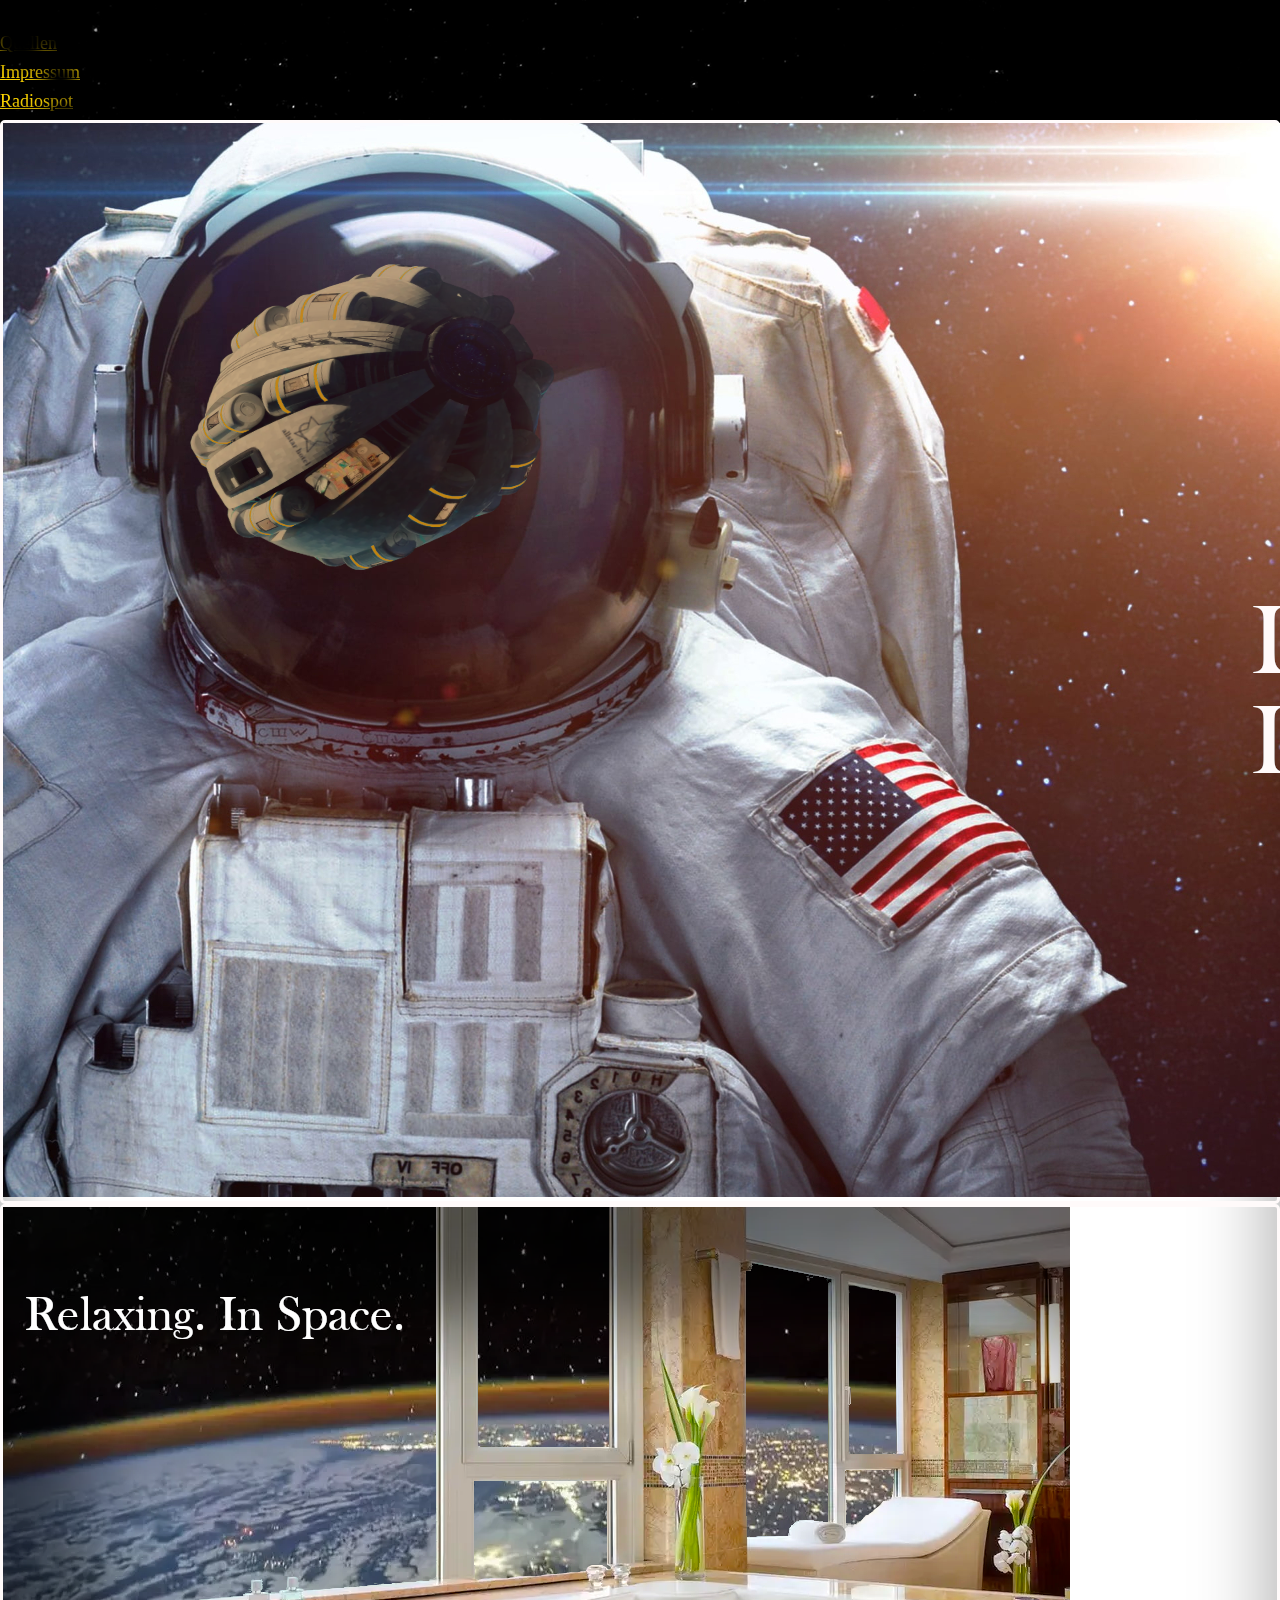
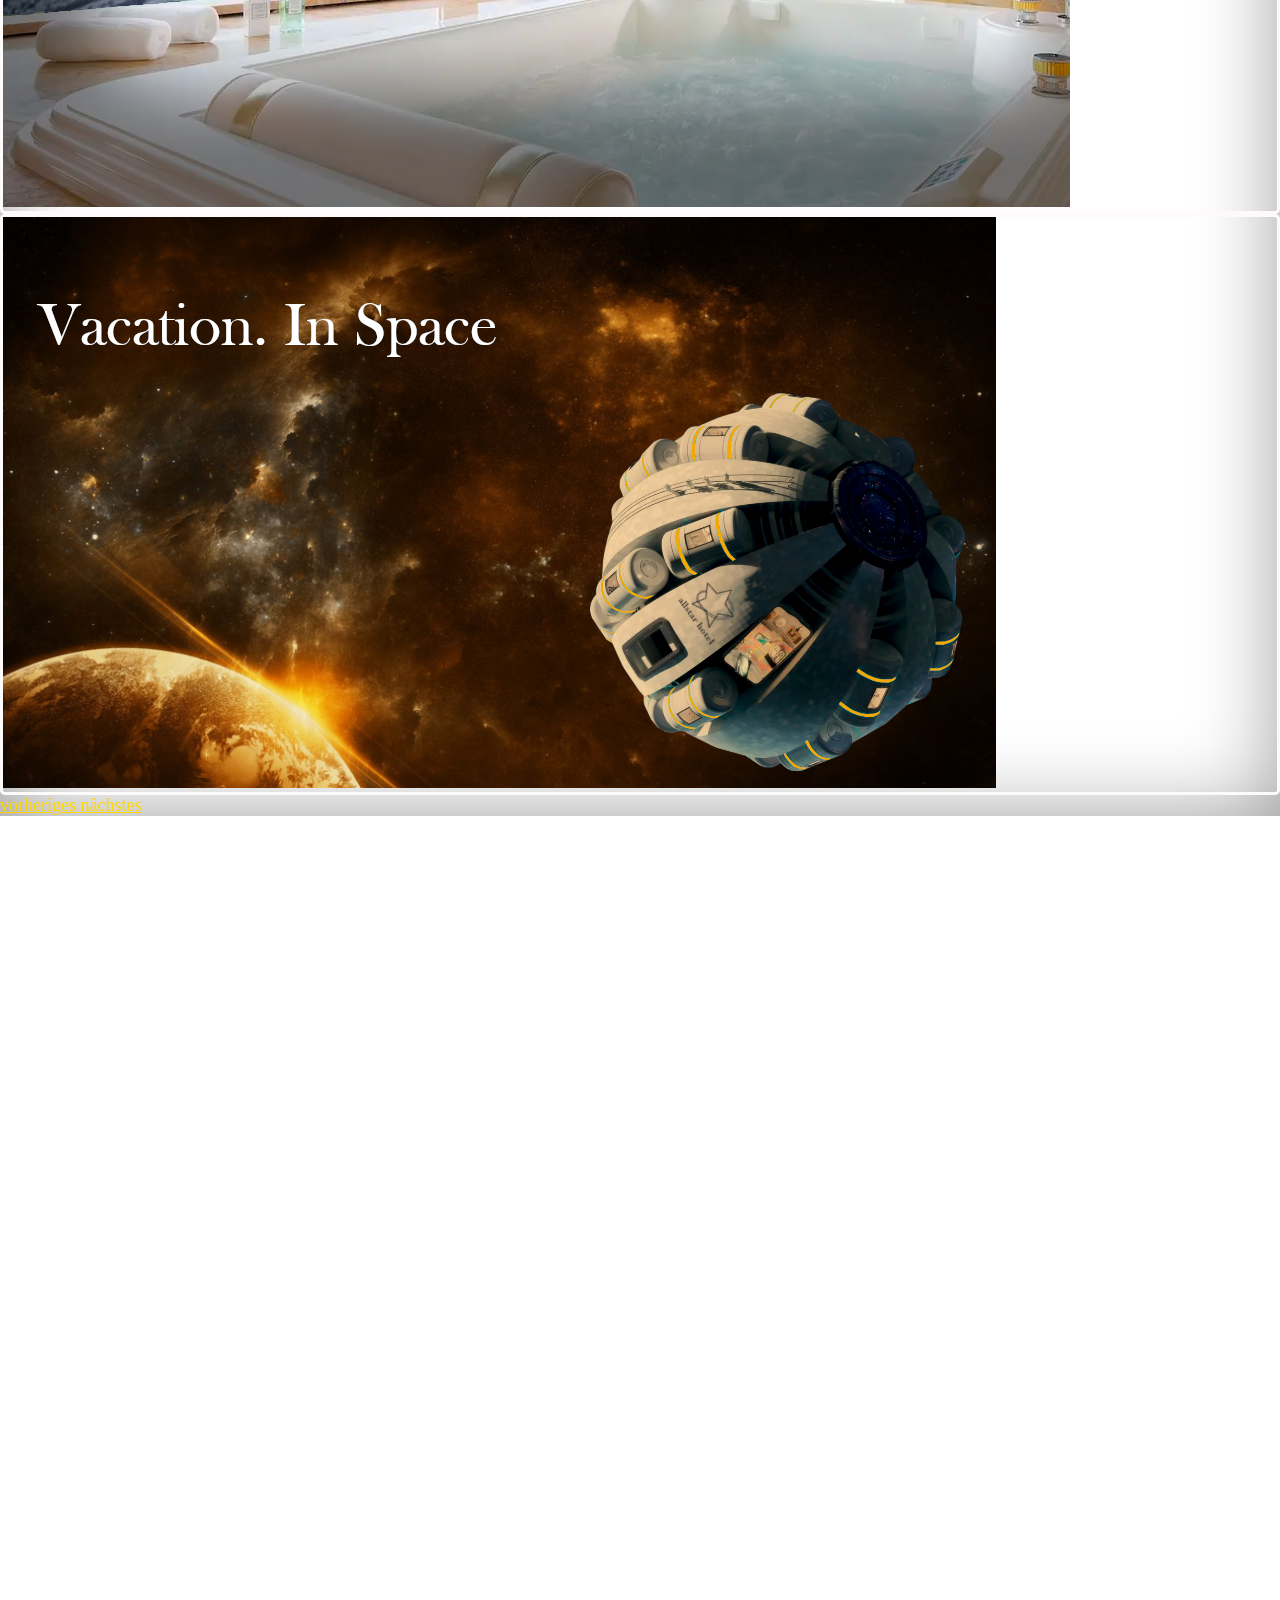
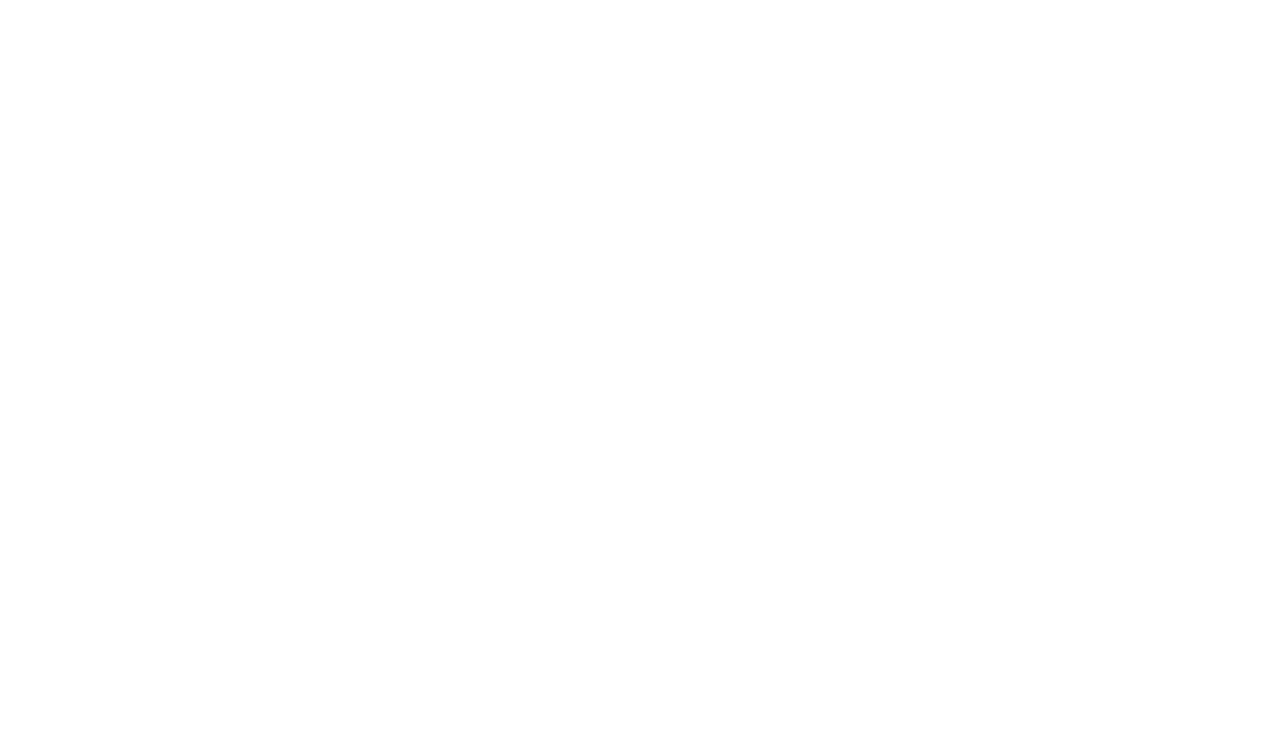
<file: index.html>
<!DOCTYPE html>
<html>
    <head>
      <!--https://www.youtube.com/watch?v=0t6Dmp70kTw-->
        <meta charset="UTF-8">
        <meta name="viewport" content="width=device-width, initial-scale=1.0">
        <!-- Bootstrap CSS -->
        <link rel="stylesheet" href="https://cdn.jsdelivr.net/npm/bootstrap@4.5.3/dist/css/bootstrap.min.css" integrity="sha384-TX8t27EcRE3e/ihU7zmQxVncDAy5uIKz4rEkgIXeMed4M0jlfIDPvg6uqKI2xXr2" crossorigin="anonymous">
        <!-- Bootstrap Javascript Dateien -->
        <script src="https://code.jquery.com/jquery-3.5.1.slim.min.js" integrity="sha384-DfXdz2htPH0lsSSs5nCTpuj/zy4C+OGpamoFVy38MVBnE+IbbVYUew+OrCXaRkfj" crossorigin="anonymous"></script>
        <script src="https://cdn.jsdelivr.net/npm/bootstrap@4.5.3/dist/js/bootstrap.bundle.min.js" integrity="sha384-ho+j7jyWK8fNQe+A12Hb8AhRq26LrZ/JpcUGGOn+Y7RsweNrtN/tE3MoK7ZeZDyx" crossorigin="anonymous"></script>
        <link rel="stylesheet" href="styles.css">
        <title>Allstar Hotel</title>
        <script defer src="app.js"></script>

    </head>
    <body>
        <div class="stars"></div>
        <div class="twinkling"></div>
        <div class="clouds>"></div>
<nav class="navbar navbar-expand-lg navbar-dark shadow-5-strong">
  <div class="container-fluid">
    <a class="navbar-brand" href="index.html">
      <div class="logo-image">
            <img src="images/Hotel.png" class="img-fluid">
      </div>
    </a>
    <div class="collapse navbar-collapse" id="navbarSupportedContent">
      <ul class="navbar-nav me-auto mb-2 mb-lg-0">
        <li class="nav-link"> <a href="news.html">News</a> </li>
        <li class="nav-link"> <a href="radiospot.html">Radiospot</a> </li>
        <li class="nav-link"> <a href="impressum.html">Impressum</a> </li>
        <li class="nav-link"> <a href="Quellen.html">Quellen</a> </li>
      </ul>
    </div>
  </div>
</nav>
      
      
        
        <div class="container">
          <!-- Bilder Karussell -->
          <span class="sr-only"></span>
          <div id="myCarousel" class="carousel slide" data-interval="false" role="presentation" style="box-shadow: inset 0 0 85px rgba(0, 0, 0, 0.4);"> <!--  data-ride="carousel" und kein data-interval="false" für automatischer Wechsel-->
              <div class="carousel-inner">
                  <!-- Bild 1 -->
                  <div class="carousel-item active" >
                      <img src="images/image2.png" class="d-block w-100" alt="Astronaut im Weltall, living in space.">
                  </div>
                  <!-- Bild 2 -->
                  <div class="carousel-item">
                      <img src="images/image4.png" class="d-block w-100" alt="Spa mit Blick auf Weltall, relaxing in space.">
                  </div>
                  <!-- Bild 3 -->
                  <div class="carousel-item">
                      <img src="images/image5.png" class="d-block w-100" alt="Das Hotel-Raumschiff im Weltall, vacation in space.">
                  </div>
              </div>
              <!-- Karussell Steuerung -->
              <a class="carousel-control-prev" href="#myCarousel" role="button" data-slide="prev">
                  <span class="carousel-control-prev-icon" aria-hidden="true"></span>
                  <span class="sr-only">vorheriges</span>
              </a>
              <a class="carousel-control-next" href="#myCarousel" role="button" data-slide="next">
                  <span class="carousel-control-next-icon" aria-hidden="true"></span>
                  <span class="sr-only">nächstes</span>
              </a>
            </div>
            <section class="hidden" style="margin-top: 20vh;">
              <h1>ALLSTAR HOTEL</h1>
            </section>
            

              <section class="hidden">
                <div class="container">
                  <div class="animation-container">
                    <div class="row">
                      <div class="col" style="background: transparent; border: transparent">
                          <h2>Buchen Sie eine entspannenden Wellnessurlaub bei uns!</h2>
                          <h2>Das erste Hotel mit mehr als 5 Sternen!</h2>
                          <img class="rotate-image" src="images/Hotel.png">
                        </div>
                    </div>
                  </div>
                </div>
              </section>
            
            <section></section>
              <!--<section class="hidden">
            <div class="container">
                <div class="row">
                  <div class="col">
                    <h2>Überschrift A</h2>
                    <p>Lorem ipsum dolor sit amet, consetetur sadipscing elitr, sed diam nonumy eirmod tempor invidunt ut labore et dolore magna aliquyam erat, sed diam voluptua. At vero eos et accusam et</p>
                  </div>
                  <div class="col">
                    <h2>Überschrift B</h2>
                    <p>Lorem ipsum dolor sit amet, consetetur sadipscing elitr, sed diam nonumy eirmod tempor invidunt ut labore et dolore magna aliquyam erat, sed diam voluptua. At vero eos et accusam et</p>
                  </div>
                  <div class="col">
                    <h2>Überschrift C</h2>
                    <p>Lorem ipsum dolor sit amet, consetetur sadipscing elitr, sed diam nonumy eirmod tempor invidunt ut labore et dolore magna aliquyam erat, sed diam voluptua. At vero eos et accusam et</p>
                  </div>
                </div>
            </div>

          </section>-->
    </body>
</html>
</file>
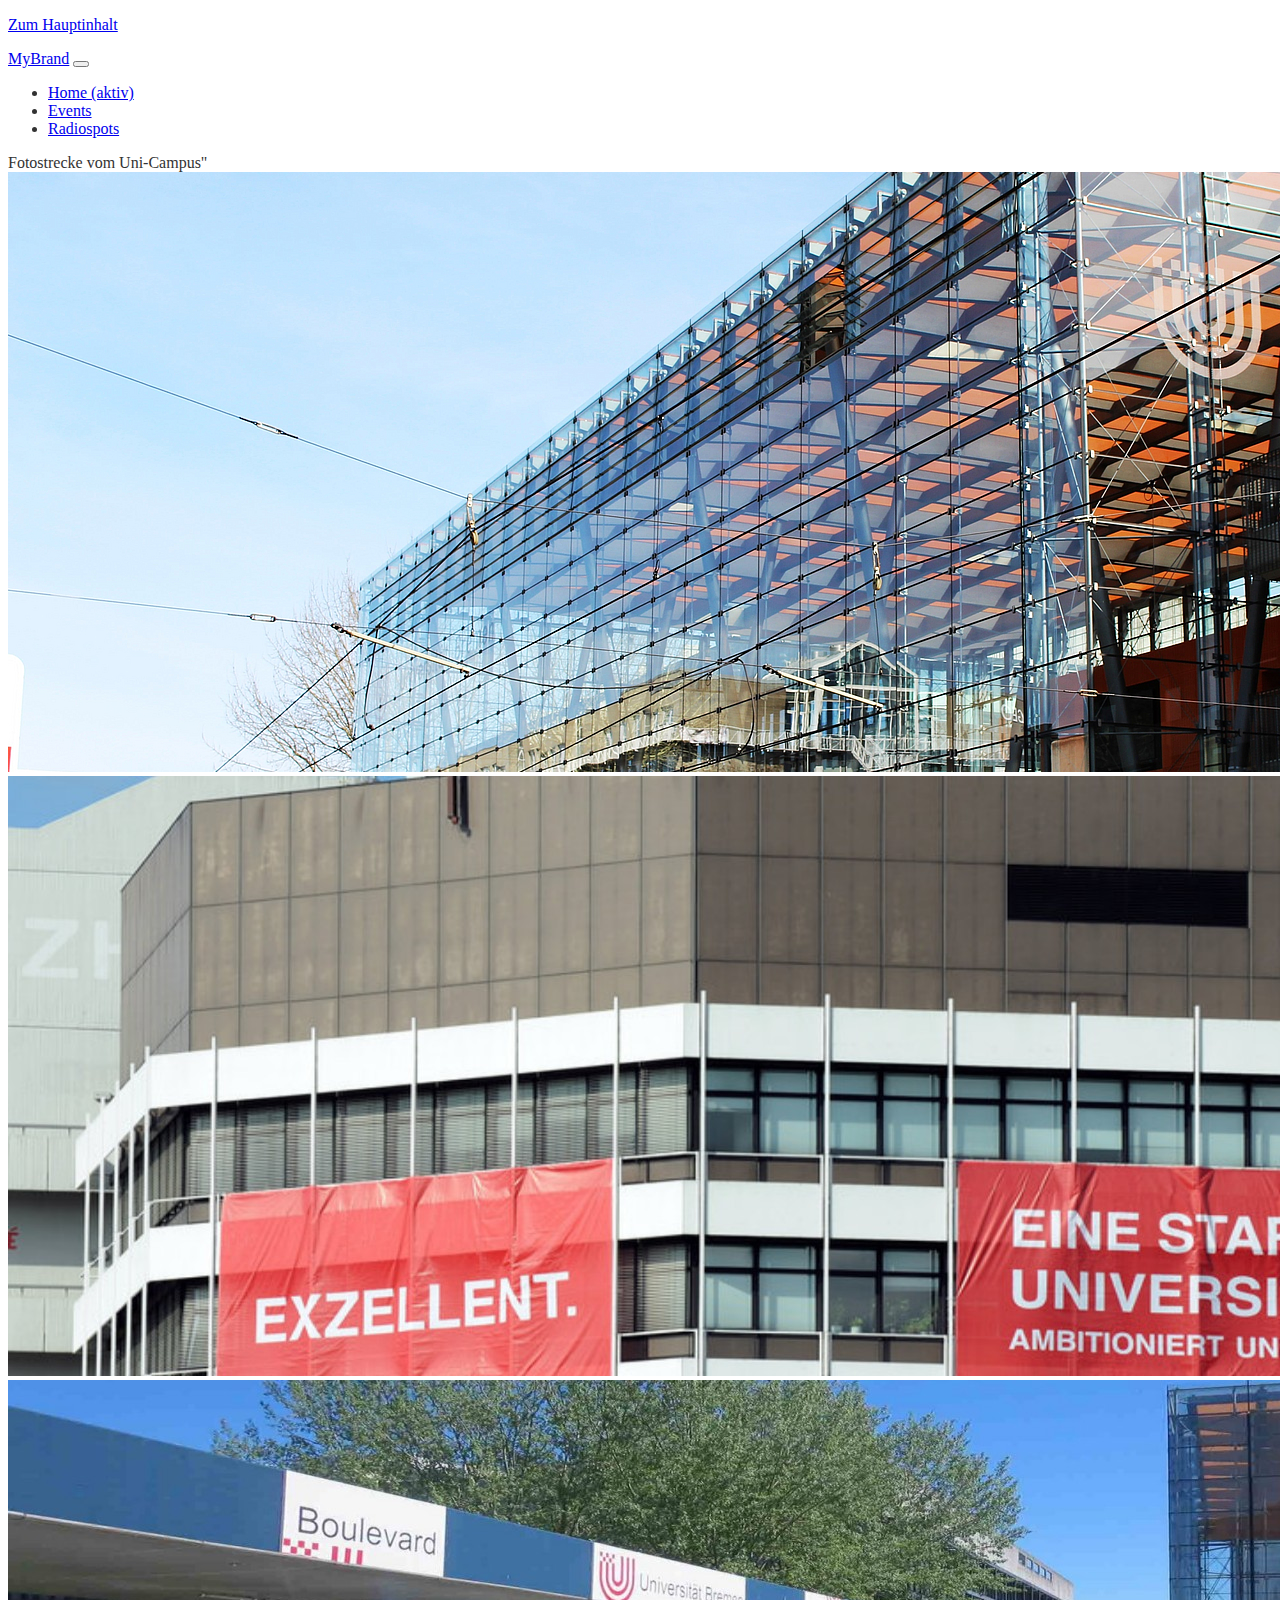
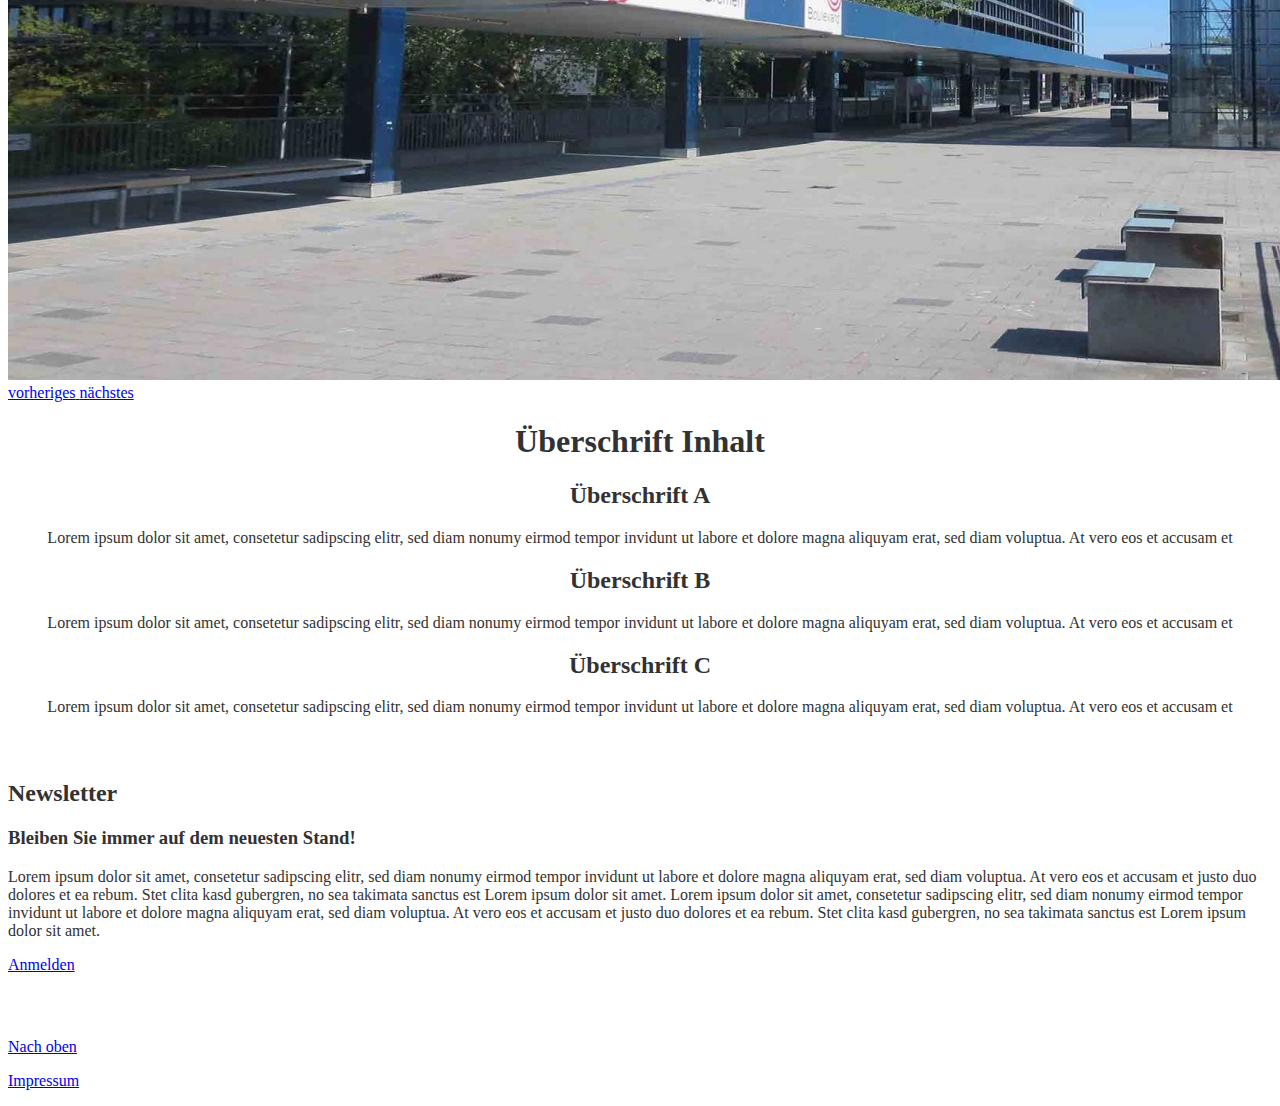
<file: mi1-website-template/index.html>
<!DOCTYPE html>
<!-- Alle Elemente können (und sollen) verändert werden. Dieses Template dient als Orientierung, wie Bootstrap in Internetseiten eingebaut werden kann. -->
<html lang="de">
    <head>
        <meta charset="UTF-8">
        <meta name="viewport" content="width=device-width, initial-scale=1.0">

        <!-- Bootstrap CSS -->
        <link rel="stylesheet" href="https://cdn.jsdelivr.net/npm/bootstrap@4.5.3/dist/css/bootstrap.min.css" integrity="sha384-TX8t27EcRE3e/ihU7zmQxVncDAy5uIKz4rEkgIXeMed4M0jlfIDPvg6uqKI2xXr2" crossorigin="anonymous">
        <!-- Bootstrap Javascript Dateien -->
        <script src="https://code.jquery.com/jquery-3.5.1.slim.min.js" integrity="sha384-DfXdz2htPH0lsSSs5nCTpuj/zy4C+OGpamoFVy38MVBnE+IbbVYUew+OrCXaRkfj" crossorigin="anonymous"></script>
        <script src="https://cdn.jsdelivr.net/npm/bootstrap@4.5.3/dist/js/bootstrap.bundle.min.js" integrity="sha384-ho+j7jyWK8fNQe+A12Hb8AhRq26LrZ/JpcUGGOn+Y7RsweNrtN/tE3MoK7ZeZDyx" crossorigin="anonymous"></script>

        <!-- Eigene Styles/CSS Dateien -->
        <link rel="stylesheet" href="styles.css">

        <!-- Website Titel -->
        <title>MI1 Website 22/23</title>
    </head>
    <body>
        <p class="sr-only"><a href="#myMain">Zum Hauptinhalt</a></p>
        <!-- Header mit Navigation Bar -->
        <header>
            <nav class="navbar navbar-expand-lg navbar-dark bg-dark">
                <a class="navbar-brand" href="#">MyBrand</a>
                <!-- Hamburger Menu (für mobile Endgeräte bzw. kleinere Bildschirme) -->
                <button class="navbar-toggler" type="button" data-toggle="collapse" data-target="#navbarMenu" aria-controls="navbarNavAltMarkup" aria-expanded="false" aria-label="Toggle navigation">
                  <span class="navbar-toggler-icon"></span>
                </button>
                <!-- Navigation -->
                <div class="navbar-collapse collapse" id="navbarMenu">
                  <ul class="navbar-nav">
                    <li class="nav-link active"> <a href="index.html">Home <span class="sr-only">(aktiv)</span></a> </li>
                    <li class="nav-link"> <a href="#">Events</a> </li>
                    <li class="nav-link"> <a href="#">Radiospots</a> </li>
                  </ul>
                </div>
            </nav>
        </header>

        <!-- Main Content/Inhalt -->
        <main id="myMain">
            <!-- Bilder Karussell -->
            <span class="sr-only"> Fotostrecke vom Uni-Campus" </span>
            <div id="myCarousel" class="carousel slide" data-interval="false" role="presentation"> <!--  data-ride="carousel" und kein data-interval="false" für automatischer Wechsel-->
                <div class="carousel-inner">
                    <!-- Bild 1 -->
                    <div class="carousel-item active">
                        <img src="images/uni.jpg" class="d-block w-100" alt="Universität Glashalle">
                    </div>
                    <!-- Bild 2 -->
                    <div class="carousel-item">
                        <img src="images/uni2.jpeg" class="d-block w-100" alt="Universität MZH">
                    </div>
                    <!-- Bild 3 -->
                    <div class="carousel-item">
                        <img src="images/uni3.jpg" class="d-block w-100" alt="Universität Boulevard">
                    </div>
                </div>
                <!-- Karussell Steuerung -->
                <a class="carousel-control-prev" href="#myCarousel" role="button" data-slide="prev">
                    <span class="carousel-control-prev-icon" aria-hidden="true"></span>
                    <span class="sr-only">vorheriges</span>
                </a>
                <a class="carousel-control-next" href="#myCarousel" role="button" data-slide="next">
                    <span class="carousel-control-next-icon" aria-hidden="true"></span>
                    <span class="sr-only">nächstes</span>
                </a>
            </div>

            <!-- Inhalt -->
            <h1> Überschrift Inhalt </h1>
            <div class="container">
                <div class="row">
                    <div class="col">
                        <h2>Überschrift A</h2>
                        <p>Lorem ipsum dolor sit amet, consetetur sadipscing elitr, sed diam nonumy eirmod tempor invidunt ut labore et dolore magna aliquyam erat, sed diam voluptua. At vero eos et accusam et</p>
                    </div>
                    <div class="col">
                        <h2>Überschrift B</h2>
                        <p>Lorem ipsum dolor sit amet, consetetur sadipscing elitr, sed diam nonumy eirmod tempor invidunt ut labore et dolore magna aliquyam erat, sed diam voluptua. At vero eos et accusam et</p>
                    </div>
                    <div class="col">
                        <h2>Überschrift C</h2>
                        <p>Lorem ipsum dolor sit amet, consetetur sadipscing elitr, sed diam nonumy eirmod tempor invidunt ut labore et dolore magna aliquyam erat, sed diam voluptua. At vero eos et accusam et</p>
                    </div>
                </div>

                <!-- Newsletter Card -->
                <div class="card">
                    <div class="card-body">
                        <h2 class="card-title">Newsletter</h5>
                        <h3 class="card-subtitle text-muted">Bleiben Sie immer auf dem neuesten Stand!</h6>
                        <p class="card-text">Lorem ipsum dolor sit amet, consetetur sadipscing elitr, sed diam nonumy eirmod tempor invidunt ut labore et dolore magna aliquyam erat, sed diam voluptua. At vero eos et accusam et justo duo dolores et ea rebum. Stet clita kasd gubergren, no sea takimata sanctus est Lorem ipsum dolor sit amet. Lorem ipsum dolor sit amet, consetetur sadipscing elitr, sed diam nonumy eirmod tempor invidunt ut labore et dolore magna aliquyam erat, sed diam voluptua. At vero eos et accusam et justo duo dolores et ea rebum. Stet clita kasd gubergren, no sea takimata sanctus est Lorem ipsum dolor sit amet.</p>
                        <a href="https://www.youtube.com/watch?v=dQw4w9WgXcQ" class="btn btn-primary float-right">Anmelden</a>
                    </div>
                </div>
            </div>
        </main>

        <!-- Footer Abschnitt -->
        <footer class="container">
            <p class="float-right"><a href="#">Nach oben</a></p>
            <p> <a href="impressum.html"> Impressum </a> </p>
        </footer>
    </body>
</html>
</file>
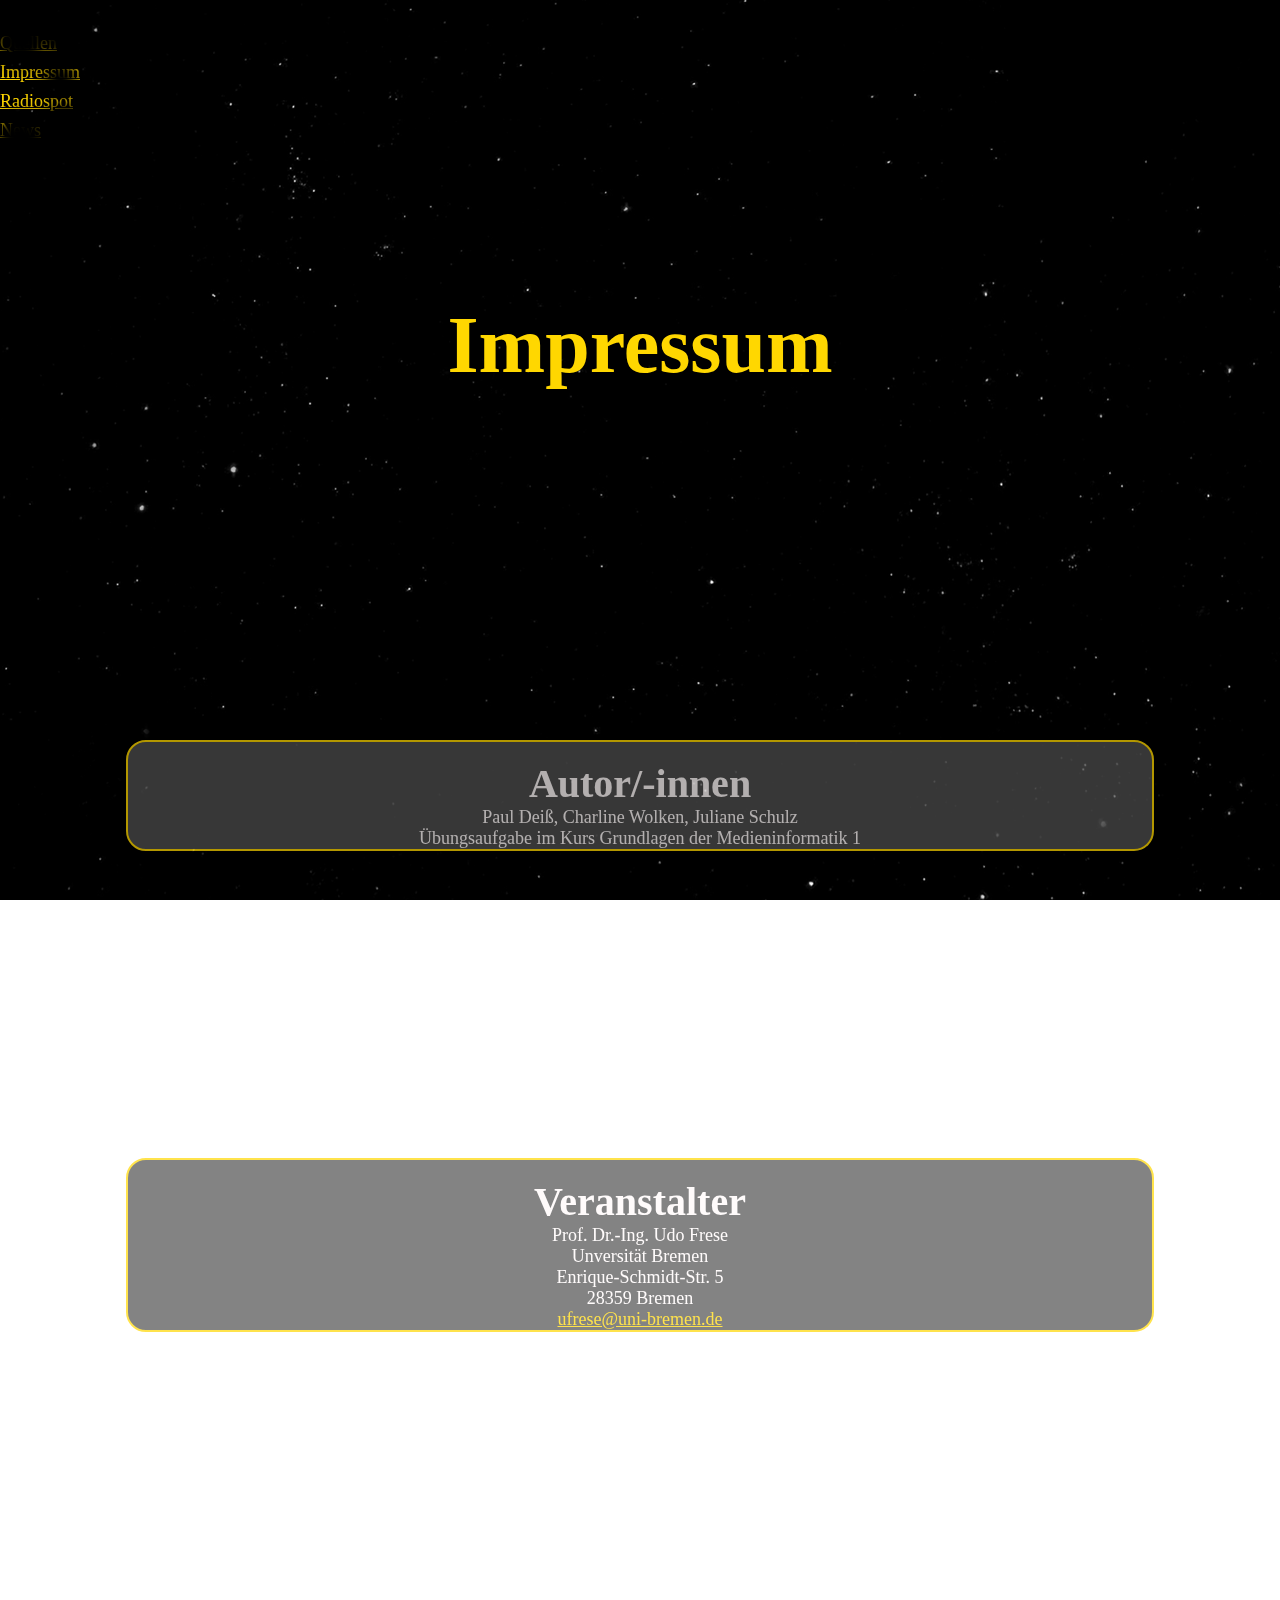
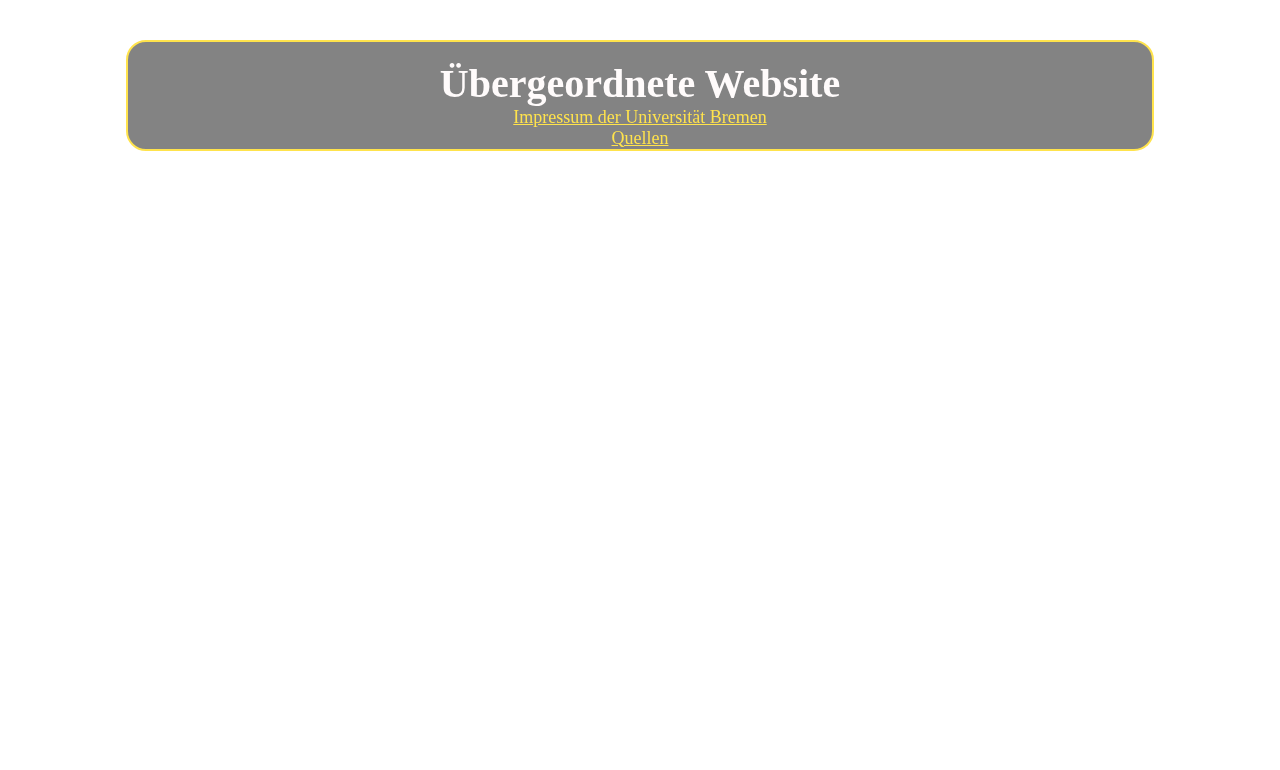
<file: impressum.html>
<!DOCTYPE html>
<html>
    <head>
        <meta charset="UTF-8">
        <meta name="viewport" content="width=device-width, initial-scale=1.0">
        <!-- Bootstrap CSS -->
        <link rel="stylesheet" href="https://cdn.jsdelivr.net/npm/bootstrap@4.5.3/dist/css/bootstrap.min.css" integrity="sha384-TX8t27EcRE3e/ihU7zmQxVncDAy5uIKz4rEkgIXeMed4M0jlfIDPvg6uqKI2xXr2" crossorigin="anonymous">
        <!-- Bootstrap Javascript Dateien -->
        <script src="https://code.jquery.com/jquery-3.5.1.slim.min.js" integrity="sha384-DfXdz2htPH0lsSSs5nCTpuj/zy4C+OGpamoFVy38MVBnE+IbbVYUew+OrCXaRkfj" crossorigin="anonymous"></script>
        <script src="https://cdn.jsdelivr.net/npm/bootstrap@4.5.3/dist/js/bootstrap.bundle.min.js" integrity="sha384-ho+j7jyWK8fNQe+A12Hb8AhRq26LrZ/JpcUGGOn+Y7RsweNrtN/tE3MoK7ZeZDyx" crossorigin="anonymous"></script>
        <link rel="stylesheet" href="styles.css">
        <title>Allstar Hotel</title>
        <script defer src="app.js"></script>

    </head>
    <body>
        <div class="stars"></div>
          <div class="twinkling"></div>
          <div class="clouds>"></div>
        <!-- Navbar -->
        <nav class="navbar navbar-expand-lg navbar-dark shadow-5-strong">
          <div class="container-fluid">
            <a class="navbar-brand" href="index.html">
              <div class="logo-image">
                    <img src="images/Hotel.png" class="img-fluid">
              </div>
            </a>
            <div class="collapse navbar-collapse" id="navbarSupportedContent">
              <ul class="navbar-nav me-auto mb-2 mb-lg-0">
                <li class="nav-link"> <a href="news.html">News</a> </li>
                <li class="nav-link"> <a href="radiospot.html">Radiospot</a> </li>
                <li class="nav-link"> <a href="impressum.html">Impressum</a> </li>
                <li class="nav-link"> <a href="Quellen.html">Quellen</a> </li>
              </ul>
            </div>
          </div>
        </nav>
    <section>
      <h1>Impressum</h1>
    </section>
   <section>
    <div class="row">
    <div class="col"> 
      <br>
        <h2>
            Autor/-innen
        </h2>
            <p>
                 Paul Deiß, Charline Wolken, Juliane Schulz <br>
                Übungsaufgabe im Kurs Grundlagen der Medieninformatik 1
            </p>
    </div>
  </div>
   </section>
   <section>
    <div class="row">
    <div class="col"> 
      <br>
      <h2>Veranstalter</h2> 
        <p>
        Prof. Dr.-Ing. Udo Frese <br>
        Unversität Bremen <br> 
        Enrique-Schmidt-Str. 5 <br>
        28359 Bremen <br>
       <a href="mailto:ufrese@uni-bremen.de" style="text-align: center;"> ufrese@uni-bremen.de</a><br> 
      </p>
    </div> 
    </div>
    </section>
    <section>
      <div class="row">
        <div class="col"> 
          <br>
          <h2>Übergeordnete Website</h2>
          <p> 
            <a href="https://www.uni-bremen.de/impressum.html"> Impressum der Universität Bremen </a> <br>
            <a href="Quellen.html">Quellen</a>
          </p> 
        </div>   
        </div>   
    </section>
    <section></section>
</body>
           
<html>
</file>
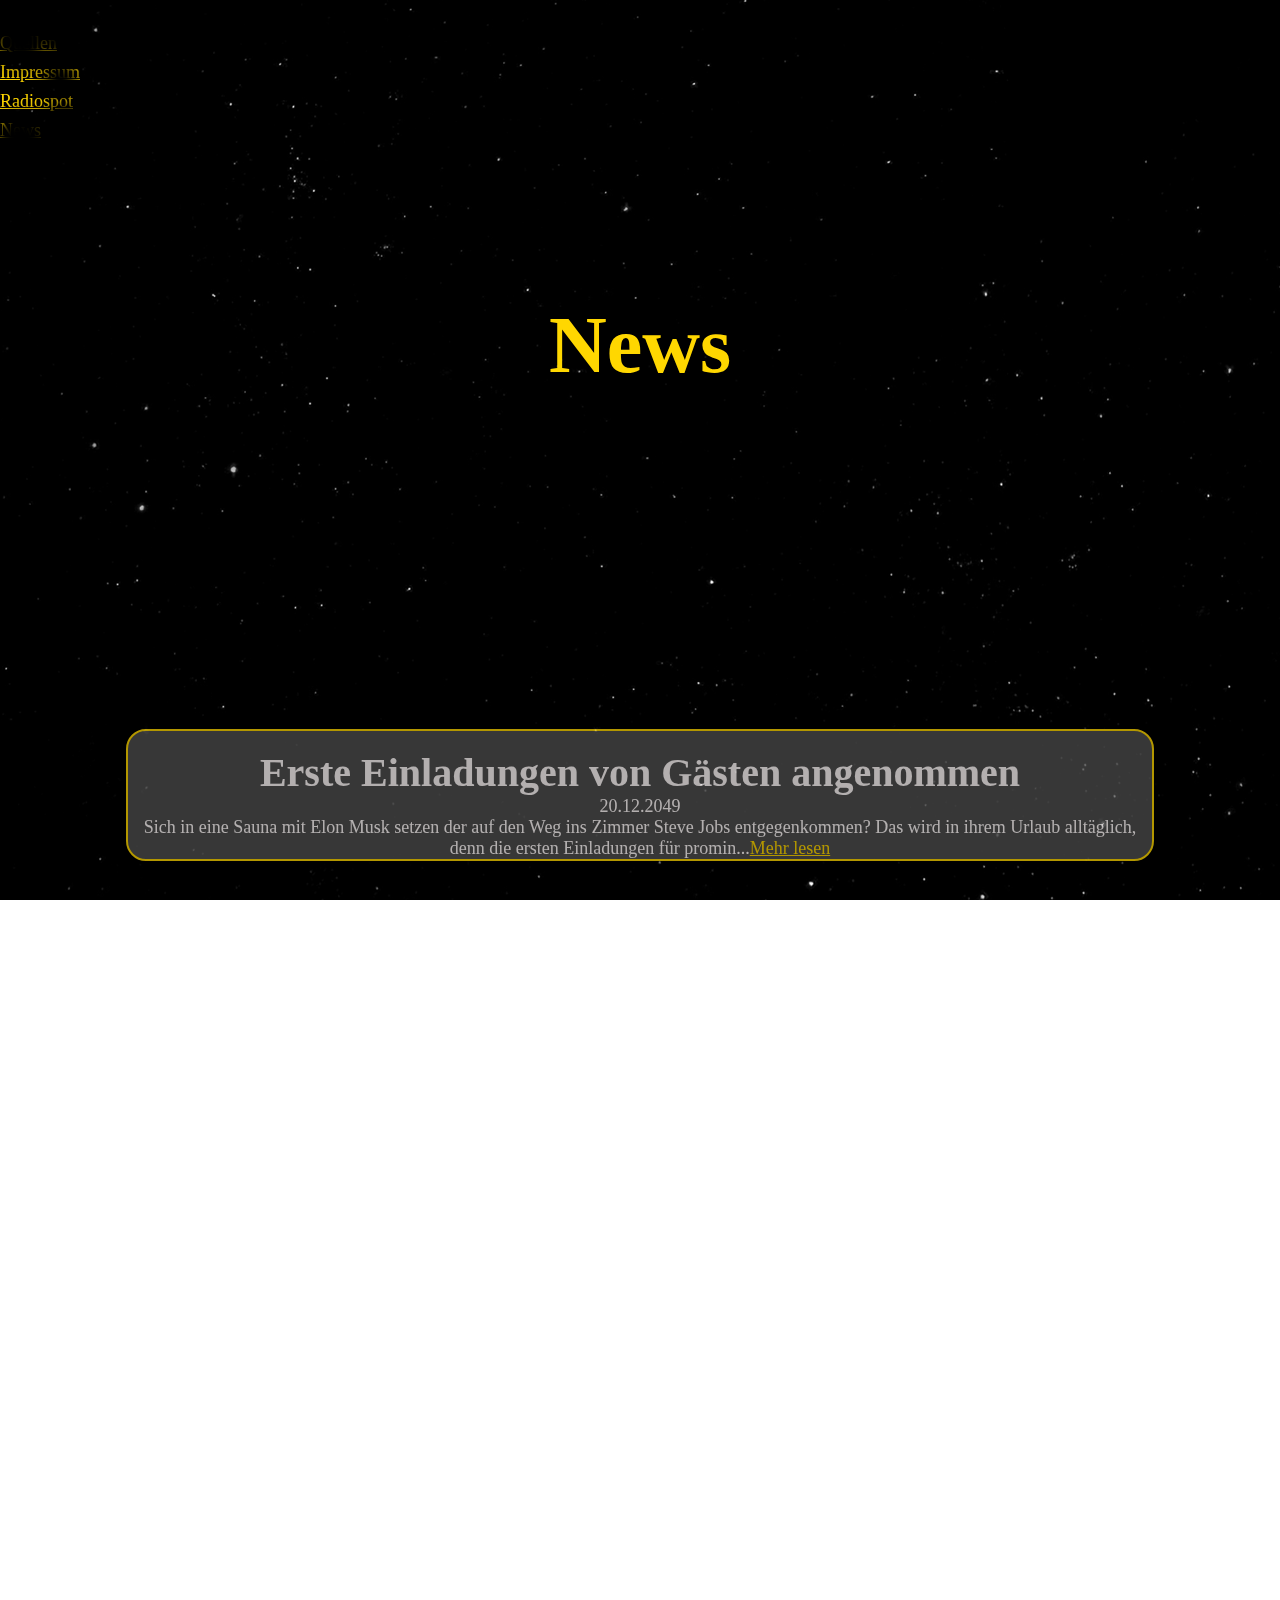
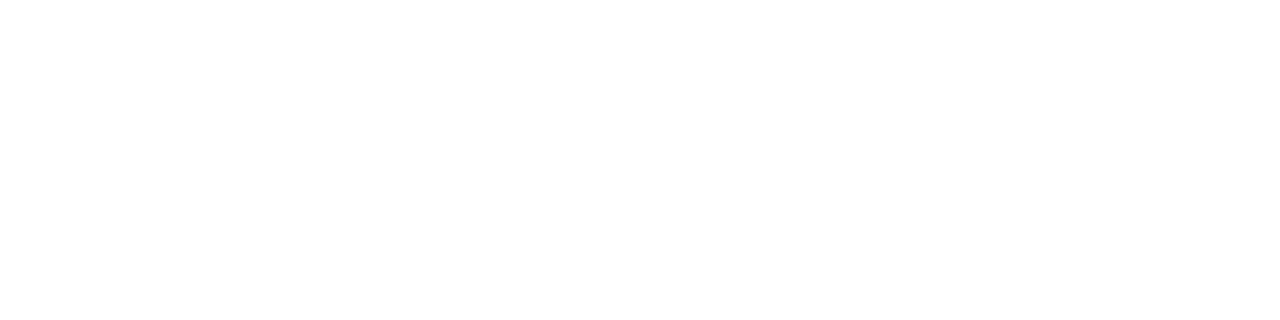
<file: news.html>
<!DOCTYPE html lang="de">
<html>
    <head>
        <meta charset="UTF-8">
        <meta name="viewport" content="width=device-width, initial-scale=1.0">
        <!-- Bootstrap CSS -->
        <link rel="stylesheet" href="https://cdn.jsdelivr.net/npm/bootstrap@4.5.3/dist/css/bootstrap.min.css" integrity="sha384-TX8t27EcRE3e/ihU7zmQxVncDAy5uIKz4rEkgIXeMed4M0jlfIDPvg6uqKI2xXr2" crossorigin="anonymous">
        <!-- Bootstrap Javascript Dateien -->
        <script src="https://code.jquery.com/jquery-3.5.1.slim.min.js" integrity="sha384-DfXdz2htPH0lsSSs5nCTpuj/zy4C+OGpamoFVy38MVBnE+IbbVYUew+OrCXaRkfj" crossorigin="anonymous"></script>
        <script src="https://cdn.jsdelivr.net/npm/bootstrap@4.5.3/dist/js/bootstrap.bundle.min.js" integrity="sha384-ho+j7jyWK8fNQe+A12Hb8AhRq26LrZ/JpcUGGOn+Y7RsweNrtN/tE3MoK7ZeZDyx" crossorigin="anonymous"></script>
        <link rel="stylesheet" href="styles.css">
        <title>Allstar Hotel</title>
        <script defer src="app.js"></script>

    </head>
    <body>
      <div class="stars"></div>
        <div class="twinkling"></div>
        <div class="clouds>"></div>
      <nav class="navbar navbar-expand-lg navbar-dark shadow-5-strong">
        <div class="container-fluid">
          <a class="navbar-brand" href="index.html">
            <div class="logo-image">
                  <img src="images/Hotel.png" class="img-fluid">
            </div>
          </a>
          <div class="collapse navbar-collapse" id="navbarSupportedContent">
            <ul class="navbar-nav me-auto mb-2 mb-lg-0">
              <li class="nav-link"> <a href="news.html">News</a> </li>
              <li class="nav-link"> <a href="radiospot.html">Radiospot</a> </li>
              <li class="nav-link"> <a href="impressum.html">Impressum</a> </li>
              <li class="nav-link"> <a href="Quellen.html">Quellen</a> </li>
            </ul>
          </div>
        </div>
      </nav>
      
             
<div class="container">
  <section>
    <h1 style="z-index: 5;">News</h1>
  </section>
  <section class="hidden">
    <div class="row">
      
        <div class="col">
            
            <br>
            <h2>Erste Einladungen von Gästen angenommen</h2>
            <p>20.12.2049</p>
            <p>Sich in eine Sauna mit Elon Musk setzen der auf den Weg ins Zimmer Steve Jobs entgegenkommen? Das wird in ihrem Urlaub alltäglich, denn die ersten Einladungen für promin...<a class="news" href="">Mehr lesen</a></p>
        </div>
    </div>
  </section>
  <section class="hidden">
    <div class="row">
        <div class="col">
          <br>
            <h2>Bewerben Sie sich jetzt auf ein einzigartiges Erlebnis</h2>
            <p>30.10.2049</p>
            <p>Audio: Stille, Wellness, Luxus. Verpassen Sie nicht die einzigartige Möglichkeit, zu den ersten Menschen zu gehören, die Urlaub im Weltall machen. Bewerben Sie sich hier.<a class="news" href="radiospot.html">Mehr lesen</a></p>
        </div>
    </div>
  </section>
  <section class="hidden">
    <div class="row">
        <div class="col">
          <br>
            <h2>Ausbau fertig</h2>
            <p>18.08.2049</p>
            <p>Nach jahrzentelanger Planung und Arbeit sind nun auch die letzten Zimmer des Hotels fertig gebaut. Neben einem riesigen Hotelspa, Restaurants mit bis zu drei Sternen und...<a class="news" href="">Mehr lesen</a></p>
        </div>
    </div>
  </section>    
      
</div>



    </body>
</html>
</file>
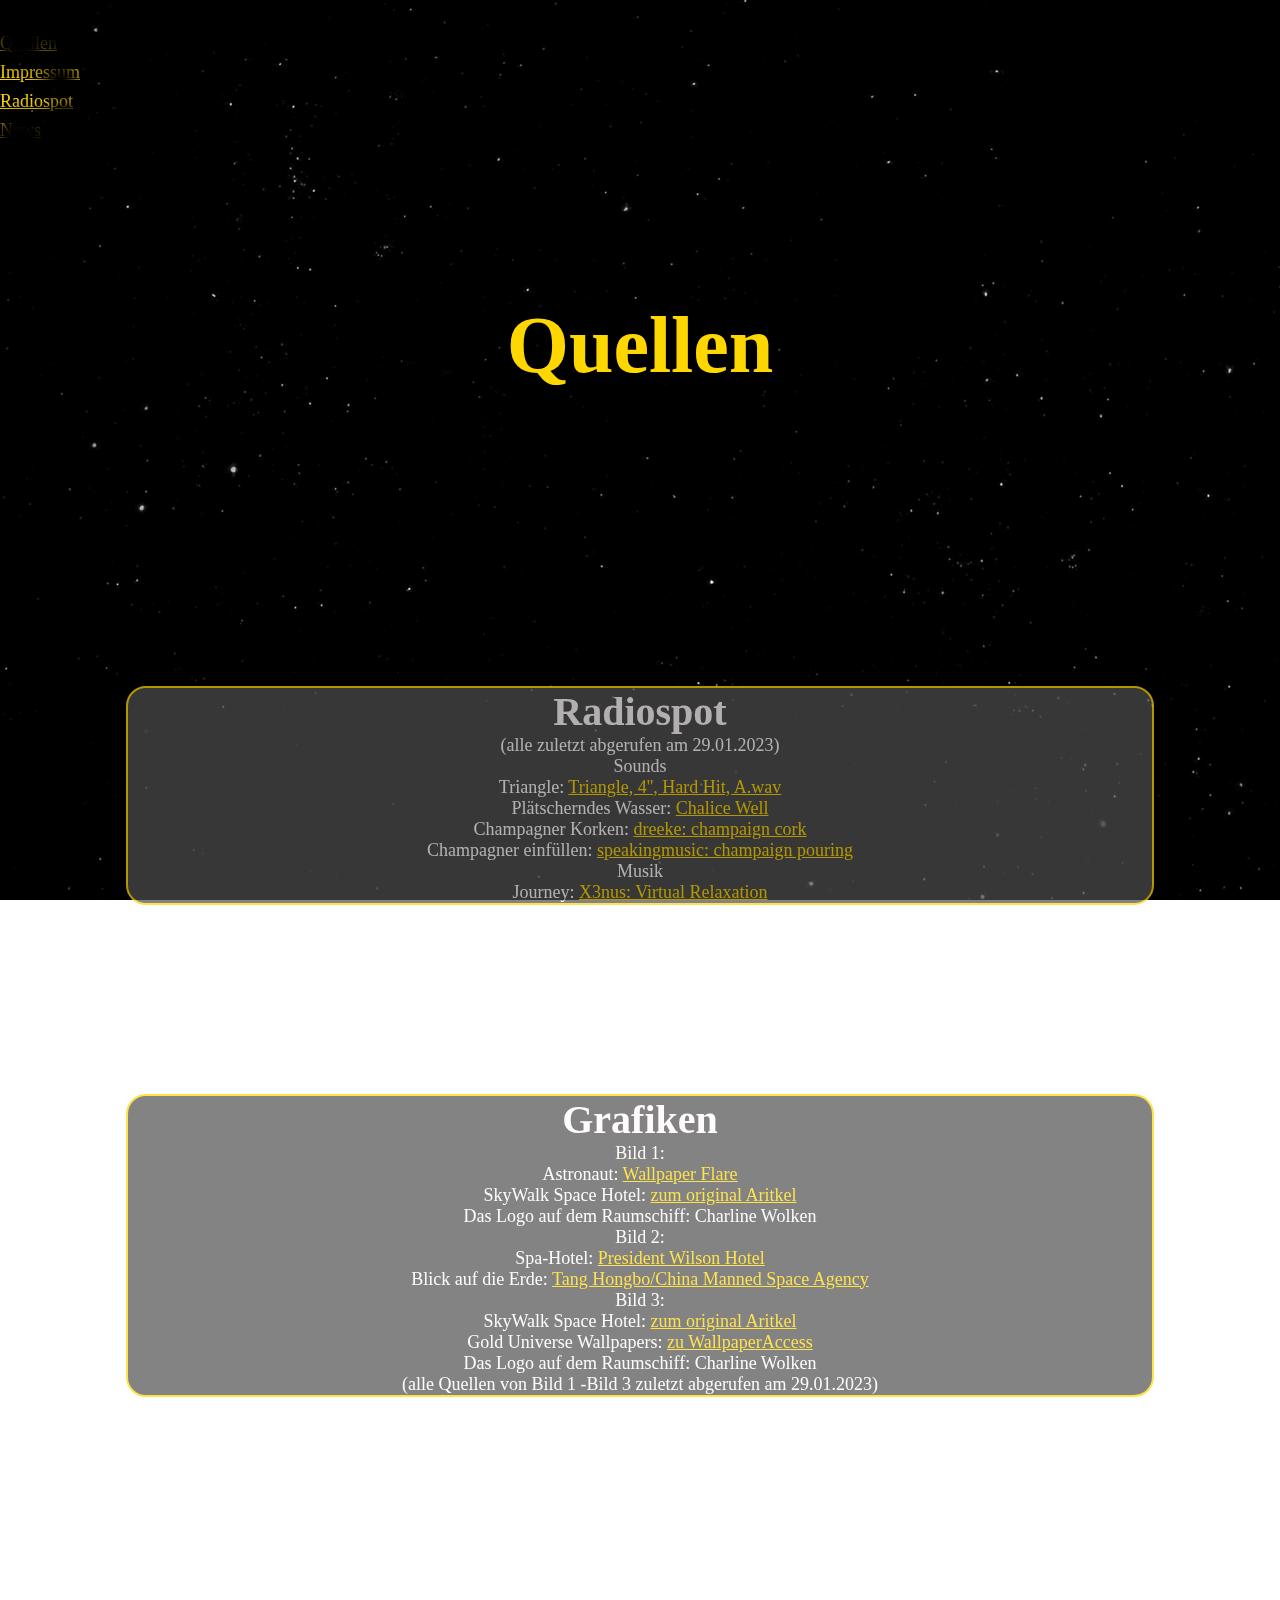
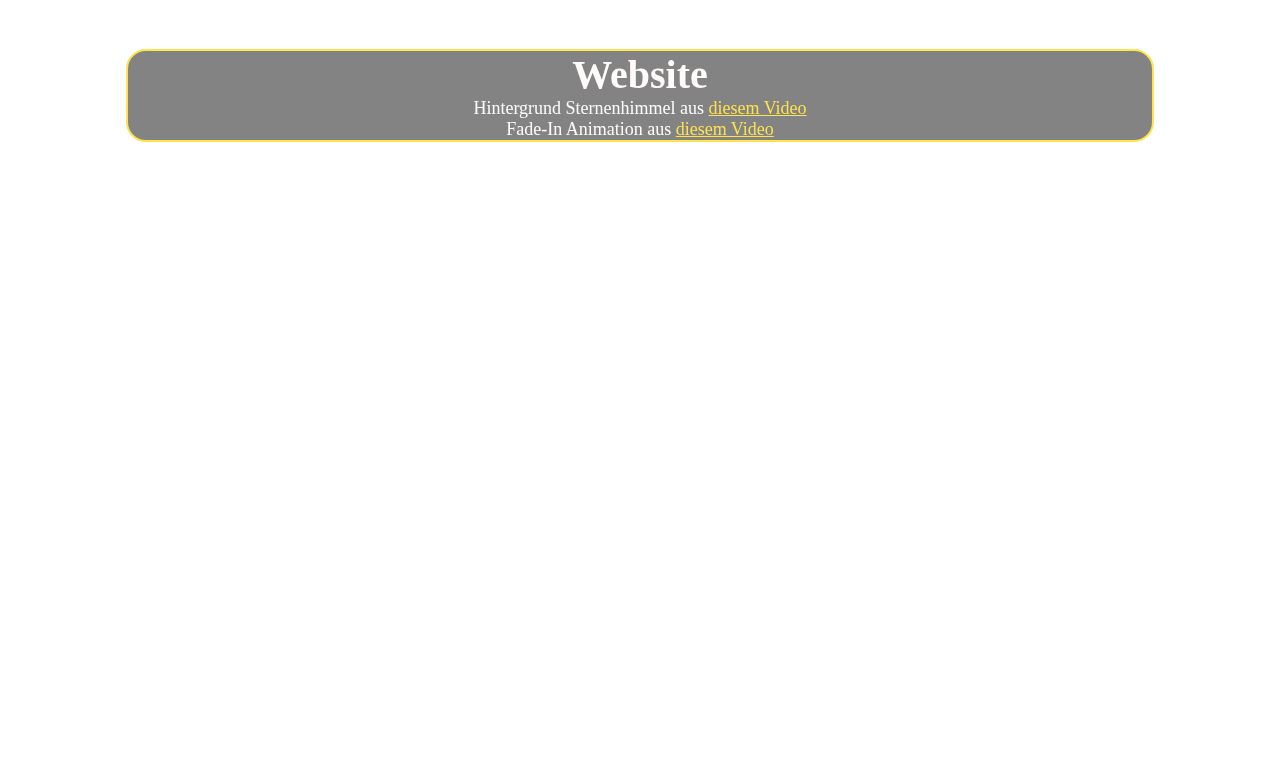
<file: Quellen.html>
<!DOCTYPE html>
<html>
    <head>
        <meta charset="UTF-8">
        <meta name="viewport" content="width=device-width, initial-scale=1.0">
        <!-- Bootstrap CSS -->
        <link rel="stylesheet" href="https://cdn.jsdelivr.net/npm/bootstrap@4.5.3/dist/css/bootstrap.min.css" integrity="sha384-TX8t27EcRE3e/ihU7zmQxVncDAy5uIKz4rEkgIXeMed4M0jlfIDPvg6uqKI2xXr2" crossorigin="anonymous">
        <!-- Bootstrap Javascript Dateien -->
        <script src="https://code.jquery.com/jquery-3.5.1.slim.min.js" integrity="sha384-DfXdz2htPH0lsSSs5nCTpuj/zy4C+OGpamoFVy38MVBnE+IbbVYUew+OrCXaRkfj" crossorigin="anonymous"></script>
        <script src="https://cdn.jsdelivr.net/npm/bootstrap@4.5.3/dist/js/bootstrap.bundle.min.js" integrity="sha384-ho+j7jyWK8fNQe+A12Hb8AhRq26LrZ/JpcUGGOn+Y7RsweNrtN/tE3MoK7ZeZDyx" crossorigin="anonymous"></script>
        <link rel="stylesheet" href="styles.css">
        <title>Allstar Hotel</title>
        <script defer src="app.js"></script>

    </head>
    <body>
        <div class="stars"></div>
          <div class="twinkling"></div>
          <div class="clouds>"></div>
      <nav class="navbar navbar-expand-lg navbar-dark shadow-5-strong">
        <div class="container-fluid">
          <a class="navbar-brand" href="index.html">
            <div class="logo-image">
                  <img src="images/Hotel.png" class="img-fluid">
            </div>
          </a>
          <div class="collapse navbar-collapse" id="navbarSupportedContent">
            <ul class="navbar-nav me-auto mb-2 mb-lg-0">
              <li class="nav-link"> <a href="news.html">News</a> </li>
              <li class="nav-link"> <a href="radiospot.html">Radiospot</a> </li>
              <li class="nav-link"> <a href="impressum.html">Impressum</a> </li>
              <li class="nav-link"> <a href="Quellen.html">Quellen</a> </li>
            </ul>
          </div>
        </div>
      </nav>
<section>
    <h1>Quellen</h1>
</section>

<section>
    <div class="row">
        <div class="col">
            <h2>
                Radiospot
            </h2>
                <p>
                    (alle zuletzt abgerufen am 29.01.2023) <br>
                    Sounds<br>
                    Triangle: <a href=" https://freesound.org/people/InspectorJ/sounds/354140/" > Triangle, 4'', Hard Hit, A.wav </a> <br>
                    Plätscherndes Wasser: <a href=" https://freesound.org/people/ermine/sounds/27381/" > Chalice Well </a> <br>
                    Champagner Korken: <a href=" https://freesound.org/people/dreeke/sounds/140705/" > dreeke: champaign cork</a> <br>
                    Champagner einfüllen: <a href="https://freesound.org/people/speakingmusic/sounds/386074/ "> speakingmusic: champaign pouring</a> <br>
                </p>
                <p> 
                    Musik <br>
                    Journey: <a href="https://freesound.org/people/X3nus/sounds/511946/" style="color: #FFD700"> X3nus: Virtual Relaxation</a> <br>
                </p>
        </div>
    </div>
</section>
<section>
    <div class="row">
        <div class="col">
        <h2>Grafiken</h2>
    <p>
        Bild 1: <br>
        Astronaut:
        <a href="https://www.wallpaperflare.com/astronaut-4k-computer-desktop-wallpaper-free-space-suit-space-helmet-wallpaper-cszts" style="color: #FFD700">Wallpaper Flare</a> <br>

        SkyWalk Space Hotel:
        <a href="https://www.businessinsider.com/space-hotels-could-launch-in-2021-photos-2019-10" style="color: #FFD700">zum original Aritkel</a> <br>
    
        Das Logo auf dem Raumschiff: Charline Wolken
    </p>

    <p>
        Bild 2: <br>
        Spa-Hotel:
        <a href="https://www.businessinsider.com/elite-traveler-expensive-hotel-suites-2018-7#1-the-royal-penthouse-suite-hotel-president-wilson-geneva-switzerland-80000-10" style="color: #FFD700">President Wilson Hotel</a> <br>

        Blick auf die Erde: <a href="https://www.cnet.com/science/epic-images-from-chinas-space-station-deliver-knockout-views-of-the-earth/" style="color: #FFD700"> Tang Hongbo/China Manned Space Agency
        </a> <br>
    </p>

    <p>
        Bild 3: <br>
        SkyWalk Space Hotel:
        <a href="https://www.businessinsider.com/space-hotels-could-launch-in-2021-photos-2019-10" style="color: #FFD700">zum original Aritkel</a> <br>

        Gold Universe Wallpapers: <a href="https://wallpaperaccess.com/gold-space" style="color: #FFD700">zu WallpaperAccess</a> <br>
	
        Das Logo auf dem Raumschiff: Charline Wolken <br>
        (alle Quellen von Bild 1 -Bild 3 zuletzt abgerufen am 29.01.2023)
    </p>
    </div>
    </div>
</section>

<section>
    <div class="row">
        <div class="col">
            <h2>Website</h2>
            <p>Hintergrund Sternenhimmel aus <a href="https://www.youtube.com/watch?v=0t6Dmp70kTw">diesem Video</a></p>
            <p>Fade-In Animation aus <a href="//https://www.youtube.com/watch?v=T33NN_pPeNI&t=164s">diesem Video</a></p>
        </div>
    </div>
</section>
<section></section>



    </body>

</html>
</file>
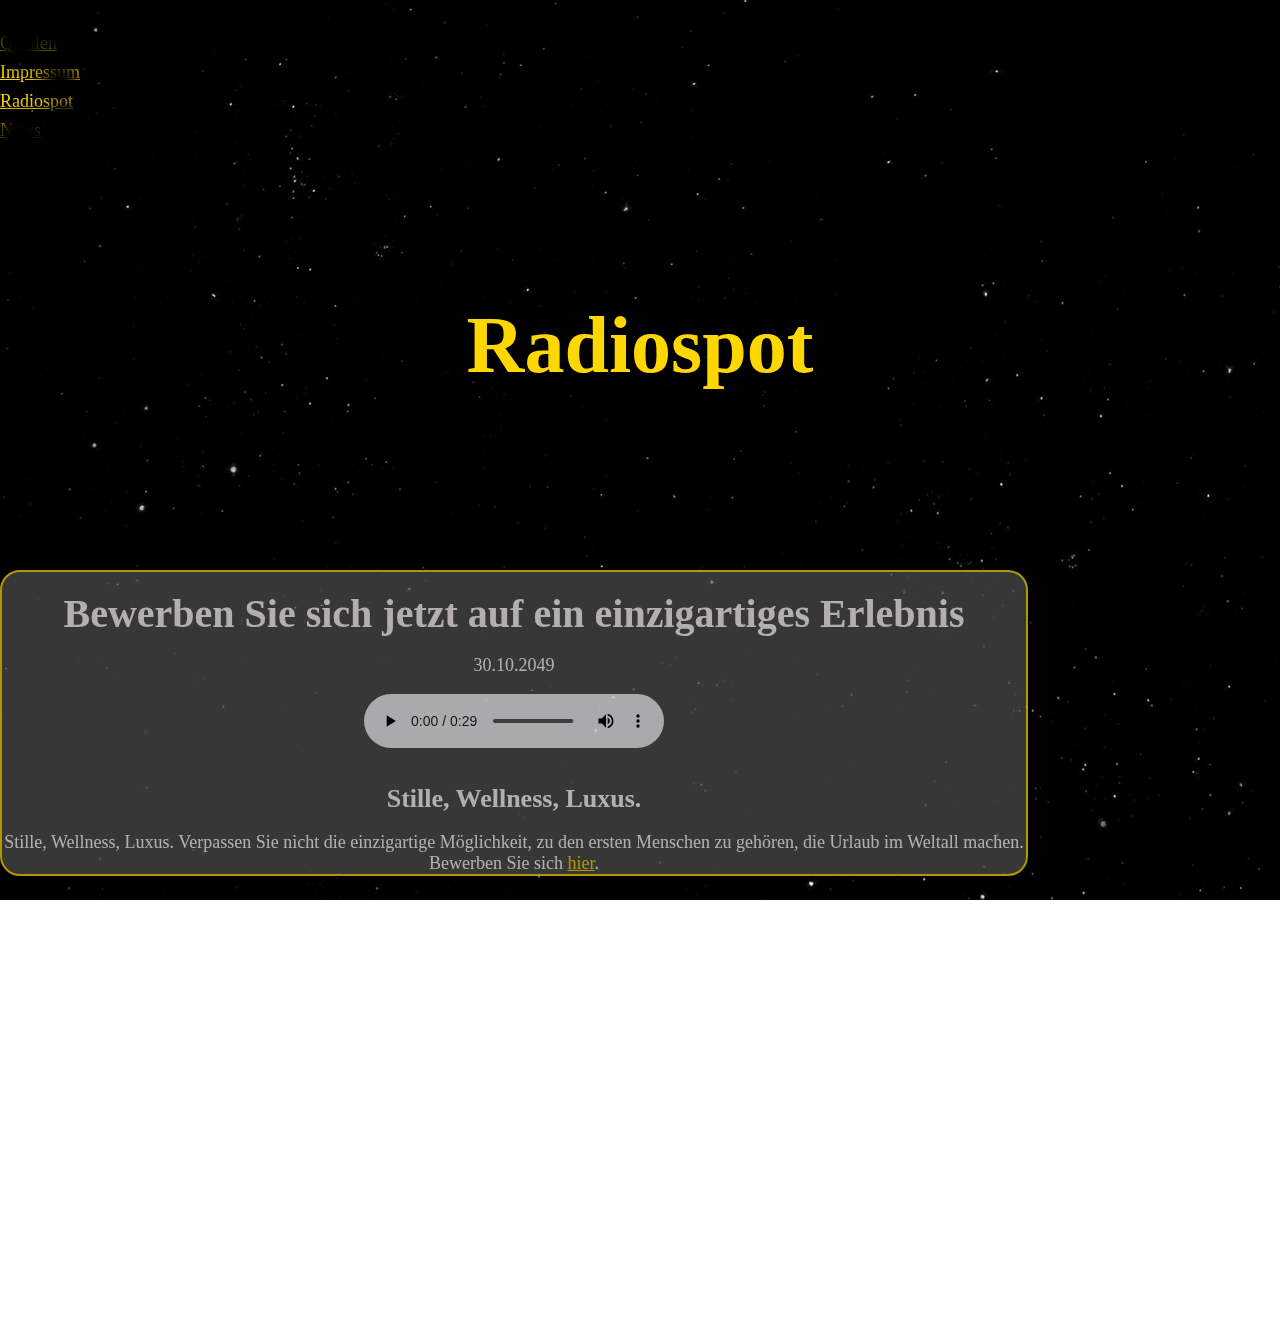
<file: radiospot.html>
<!DOCTYPE html lang="de">
<html>
    <head>
        <meta charset="UTF-8">
        <meta name="viewport" content="width=device-width, initial-scale=1.0">
        <!-- Bootstrap CSS -->
        <link rel="stylesheet" href="https://cdn.jsdelivr.net/npm/bootstrap@4.5.3/dist/css/bootstrap.min.css" integrity="sha384-TX8t27EcRE3e/ihU7zmQxVncDAy5uIKz4rEkgIXeMed4M0jlfIDPvg6uqKI2xXr2" crossorigin="anonymous">
        <!-- Bootstrap Javascript Dateien -->
        <script src="https://code.jquery.com/jquery-3.5.1.slim.min.js" integrity="sha384-DfXdz2htPH0lsSSs5nCTpuj/zy4C+OGpamoFVy38MVBnE+IbbVYUew+OrCXaRkfj" crossorigin="anonymous"></script>
        <script src="https://cdn.jsdelivr.net/npm/bootstrap@4.5.3/dist/js/bootstrap.bundle.min.js" integrity="sha384-ho+j7jyWK8fNQe+A12Hb8AhRq26LrZ/JpcUGGOn+Y7RsweNrtN/tE3MoK7ZeZDyx" crossorigin="anonymous"></script>
        <link rel="stylesheet" href="styles.css">
        <title>Allstar Hotel</title>
        <script defer src="app.js"></script>

    </head>
    <body>
      <div class="stars"></div>
        <div class="twinkling"></div>
        <div class="clouds>"></div>
      <!-- Navbar -->
      <nav class="navbar navbar-expand-lg navbar-dark shadow-5-strong">
        <div class="container-fluid">
          <a class="navbar-brand" href="index.html">
            <div class="logo-image">
                  <img src="images/Hotel.png" class="img-fluid">
            </div>
          </a>
          <div class="collapse navbar-collapse" id="navbarSupportedContent">
            <ul class="navbar-nav me-auto mb-2 mb-lg-0">
              <li class="nav-link"> <a href="news.html">News</a> </li>
              <li class="nav-link"> <a href="radiospot.html">Radiospot</a> </li>
              <li class="nav-link"> <a href="impressum.html">Impressum</a> </li>
              <li class="nav-link"> <a href="Quellen.html">Quellen</a> </li>
            </ul>
          </div>
        </div>
      </nav>
<section>
  <h1>Radiospot</h1>
</section>
<div class="container">
    <div class="row">
        <div class="col">
          <br>
            <h2>Bewerben Sie sich jetzt auf ein einzigartiges Erlebnis</h2>
            <br>
            <p>30.10.2049</p><br>
            <div style="display: flex;justify-content: center;align-items: center;">
            <audio controls>
                <source src="Radiospot_Medieninformatik1_2023.mp3" type="audio/mpeg">
            </audio>
          </div><br><br>
            <h3>Stille, Wellness, Luxus.</h3> <br>
            <p>Stille, Wellness, Luxus. Verpassen Sie nicht die einzigartige Möglichkeit, zu den ersten Menschen zu gehören, die Urlaub im Weltall machen. Bewerben Sie sich <a href="" class="news">hier</a>.</p>
        </div>
    </div>
</div>

<section></section>

    </body>
</html>
</file>
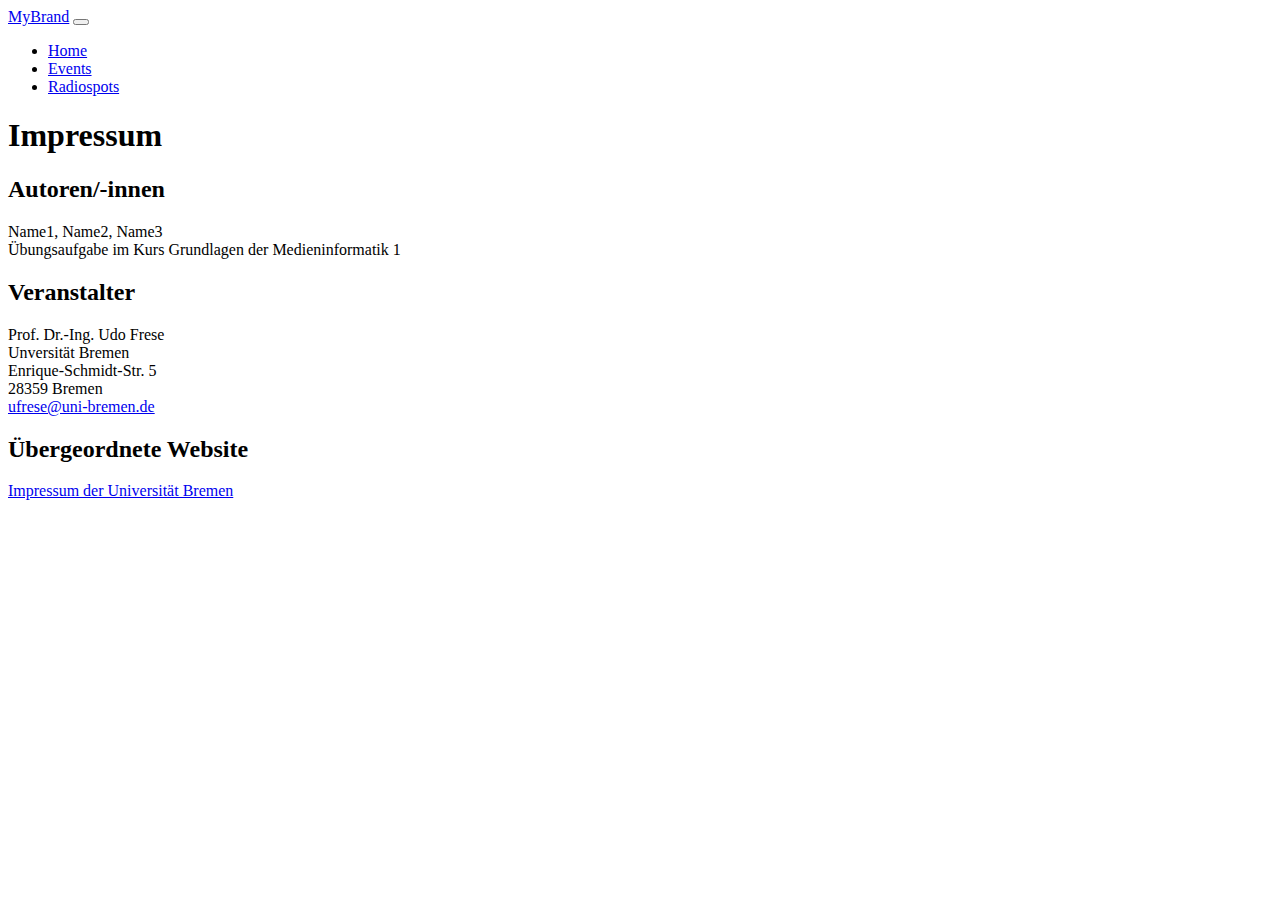
<file: mi1-website-template/impressum.html>
<!DOCTYPE html>
<html lang="de">
  <head>
      <meta charset="UTF-8">
      <meta name="viewport" content="width=device-width, initial-scale=1.0">

      <!-- Bootstrap CSS -->
      <link rel="stylesheet" href="https://cdn.jsdelivr.net/npm/bootstrap@4.5.3/dist/css/bootstrap.min.css" integrity="sha384-TX8t27EcRE3e/ihU7zmQxVncDAy5uIKz4rEkgIXeMed4M0jlfIDPvg6uqKI2xXr2" crossorigin="anonymous">
      <!-- Bootstrap Javascript Dateien -->
      <script src="https://code.jquery.com/jquery-3.5.1.slim.min.js" integrity="sha384-DfXdz2htPH0lsSSs5nCTpuj/zy4C+OGpamoFVy38MVBnE+IbbVYUew+OrCXaRkfj" crossorigin="anonymous"></script>
      <script src="https://cdnjs.cloudflare.com/ajax/libs/popper.js/1.16.0/umd/popper.min.js"></script>
      <script src="https://cdn.jsdelivr.net/npm/bootstrap@4.5.3/dist/js/bootstrap.bundle.min.js" integrity="sha384-ho+j7jyWK8fNQe+A12Hb8AhRq26LrZ/JpcUGGOn+Y7RsweNrtN/tE3MoK7ZeZDyx" crossorigin="anonymous"></script>
  </head>
  <body>
    <!-- Header mit Navigation Bar -->
    <header>
        <nav class="navbar navbar-expand-lg navbar-dark bg-dark">
            <a class="navbar-brand" href="index.html">MyBrand</a>
            <!-- Hamburger Menu (für mobile Endgeräte bzw. kleinere Bildschirme) -->
            <button class="navbar-toggler" type="button" data-toggle="collapse" data-target="#navbarMenu" aria-controls="navbarNavAltMarkup" aria-expanded="false" aria-label="Toggle navigation">
              <span class="navbar-toggler-icon"></span>
            </button>
            <!-- Navigation -->
            <div class="navbar-collapse collapse" id="navbarMenu">
              <ul class="navbar-nav">
                <li class="nav-link active"> <a href="index.html">Home </a> </li>
                <li class="nav-link"> <a href="index.html">Events</a> </li>
                <li class="nav-link"> <a href="index.html">Radiospots</a> </li>
              </ul>
            </div>
        </nav>
    </header>
   <h1> Impressum </h1>
    <h2> Autoren/-innen </h2>
    Name1, Name2, Name3 <br>
    Übungsaufgabe im Kurs Grundlagen der Medieninformatik 1

    <h2> Veranstalter </h2>
    Prof. Dr.-Ing. Udo Frese <br>
    Unversität Bremen <br>
    Enrique-Schmidt-Str. 5 <br>
    28359 Bremen <br>
    <a href="mailto:ufrese@uni-bremen.com">ufrese@uni-bremen.de</a>

    <h2> Übergeordnete Website</h2>
    <a href="https://www.uni-bremen.de/impressum.html">Impressum der Universität Bremen</a>
  </body>
</html>
</file>
<file: styles.css>
* {
  margin: 0;
  padding: 0;
  font-family: 'Baskerville Old Face';
  
}
h1{
  font-size: 80px;
  font-family: 'Baskerville Old Face';
  color:#FFD700;
  text-align: center;
  z-index: 10;
}
h2{
  font-size: 40px;
  font-family: 'Baskerville Old Face';
  text-align: center;
  color:#FFFAFA;
}
h3{
  font-size: 26px;
  font-family: 'Baskerville Old Face';
  text-align: center;
  color:#FFFAFA;
}
p{
  text-align: center;
  font-size: 18px;
  font-family: 'Baskerville Old Face';
  color:#FFFAFA;
}
a{
  text-align: center;
  font-size: 18px;
  font-family: 'Baskerville Old Face';
  color:#FFFAFA;
}
li{
  margin-top: -50px;
}
p:any-link {
  color: #FFD700;
}
a:any-link {
  color: #FFD700;
}
.col{
  width: 80vw;
  opacity: 0.7;
  border: solid 2px;
  border-color: #FFD700;
  background-color:  #4f4f4f;
  border-radius: 20px;
}

@keyframes move-twink-back {
  from {background-position:0 0;}
  to {background-position:-10000px 5000px;}
}

@keyframes move-clouds-back {
  from {background-position:0 0;}
  to {background-position:10000px 0;}
}
@keyframes rotation {
  from {
    transform: rotate(0deg);
  }
  to {
    transform: rotate(359deg);
  }
}
.stars, .twinkling, .clouds {
position:fixed;
top:0;
left:0;
right:0;
bottom:0;
width:100%;
height:100%;
display:block;
}

.stars {
background:#000 url(images/stars.png) repeat top center;
z-index:-1;
}

.twinkling{
background:transparent url(images/twinkling.png) repeat top center;
z-index:0;
animation:move-twink-back 200s linear infinite;
}

.clouds{
  background:transparent url(images/clouds.png) repeat top center;
  z-index:2;
  opacity: -0.6;
  animation:move-clouds-back 200s linear infinite;
}

.carousel-item{
  border-style: solid;
  border-radius: 5px;
  border-color: #FFFAFA;
}

#myCarousel {
  opacity: 1;
  position: relative;
  z-index: 2;
}
.logo-image{
  width: 150px;
  height: 150px;
  border-radius: 50%;
  overflow: hidden;
  margin-top: 20px;

}
.navbar{
  z-index: 3;
  color: #010145;
}

section{
  z-index: 3;
  display: grid;
  place-items: center;
  /*align-content: center;*/
  align-content: center;
  min-height: 50vh;
}


.animation-container{
  position: absolute;
  display: flex; 
  z-index: 3;
} 

.fixed-element {
  position: fixed;
  display:flex;
  z-index: 3;
}

.rotate-image {
  animation: rotation 16s infinite linear;
}

/*https://www.youtube.com/watch?v=T33NN_pPeNI&t=164s
@media(prefers-reduced-motion){*/
  .hidden {
    opacity: 0;
    transform: translateX(-100%) rotate(360deg);
    transition: all 2s;
  }

.show {
  opacity: 1;
  filter: blur(0);
  transform: translateX(0) rotate(360deg);
}

.news {
  color:#FFFAFA;
}


.news:hover {
  color:#FFFAFA;
}
</file>
<file: mi1-website-template/styles.css>
/* Alle Elemente können (und sollen) verändert werden. */

body {
  color: #323232;
}

#carouselExampleControls {
  margin-bottom: 4rem;
}

.col {
  text-align: center;
}

.card {
  margin: 4rem 0 4rem 0;
}

footer {
  margin-top: 4rem;
}

h1 {
  text-align:center
}
</file>
